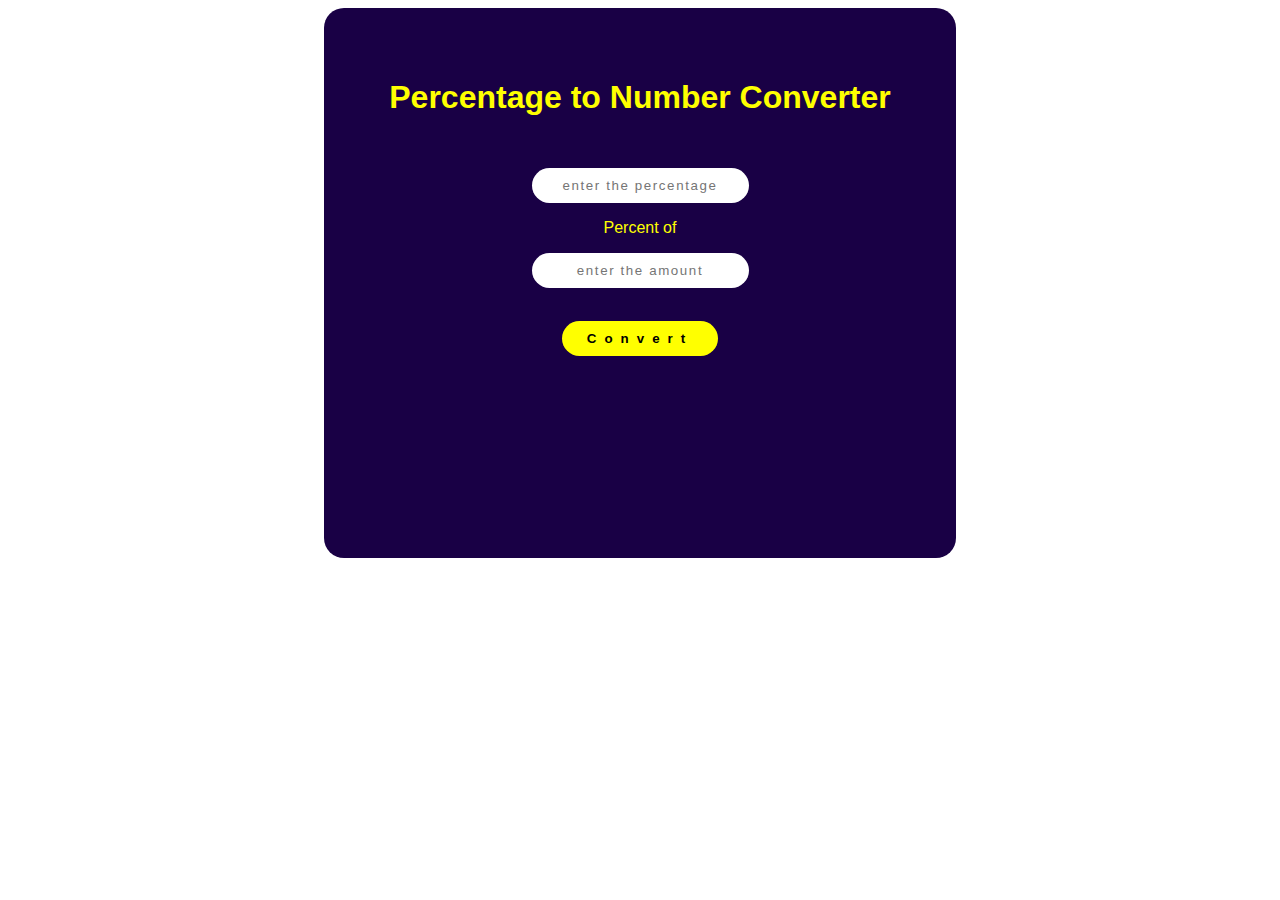
<file: index.html>
<!DOCTYPE html>
<html lang="en">
<head>
    <meta charset="UTF-8">
    <meta name="viewport" content="width=device-width, initial-scale=1.0">
    <title>Percentage Converter</title>
    <link rel="stylesheet" href="style.css">
</head>
<body>
    <div class="calContainer">
        <h1>Percentage to Number Converter</h1>
        <form id="formEvent">
            <input type="text" id = "percentInput" placeholder="enter the percentage">
            <p> Percent of</p>
            <input type="text" id = "amountInput" placeholder="enter the amount">
            <input type="submit" id = "computeInput" value="Convert">
        </form>
        <p id = "displayResult"></p>
    </div>
    <script src="app.js"></script>
</body>
</html>
</file>
<file: style.css>
div.calContainer{
    width: 50%;
    height: 500px;
    background-color: rgb(25, 0, 69);
    margin-left:25%;
    padding-top: 50px;
    border-radius: 20px;
}

h1,form,p{
    text-align: center;
    color: yellow;

}

form input{
    display: inline;
    padding: 10px 20px;
    border-radius: 20px;
    border: none;
    text-align: center;
    letter-spacing: 0.1rem;
}

h1, p, form{
    font-family: 'Lucida Sans', 'Lucida Sans Regular', 'Lucida Grande', 'Lucida Sans Unicode', Geneva, Verdana, sans-serif;
}
h1{
    padding-bottom: 30px;
}

form input#computeInput{
    display: block;
    margin: auto;
    padding: 10px 25px;
    border-radius: 20px;
    border: none;
    cursor: grab;
    background-color: yellow;
    letter-spacing: 0.5rem;
    font-weight: 700;
    
}

form input#computeInput:hover{
    background-color: aqua;
}

input#amountInput{
    margin-bottom: 33px;
}

#displayResult{
    padding-top: 20px;
}
</file>
